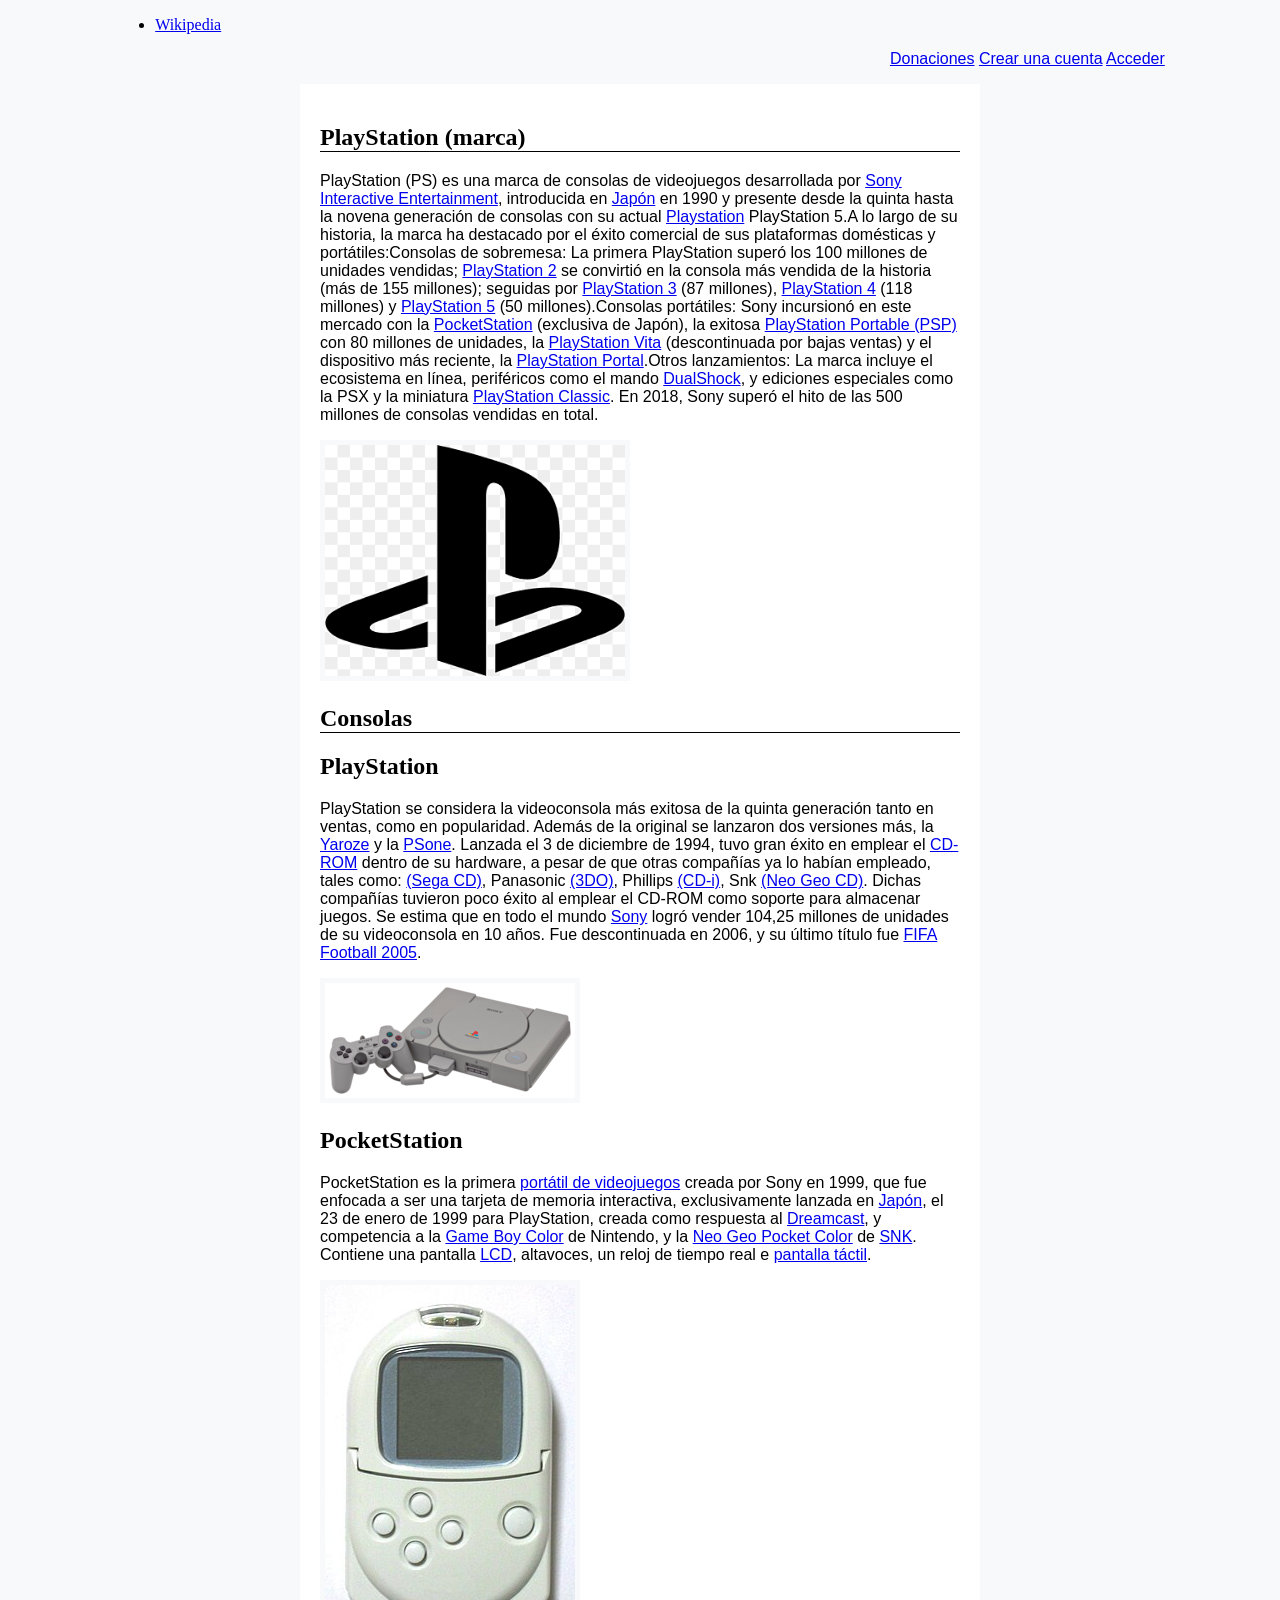
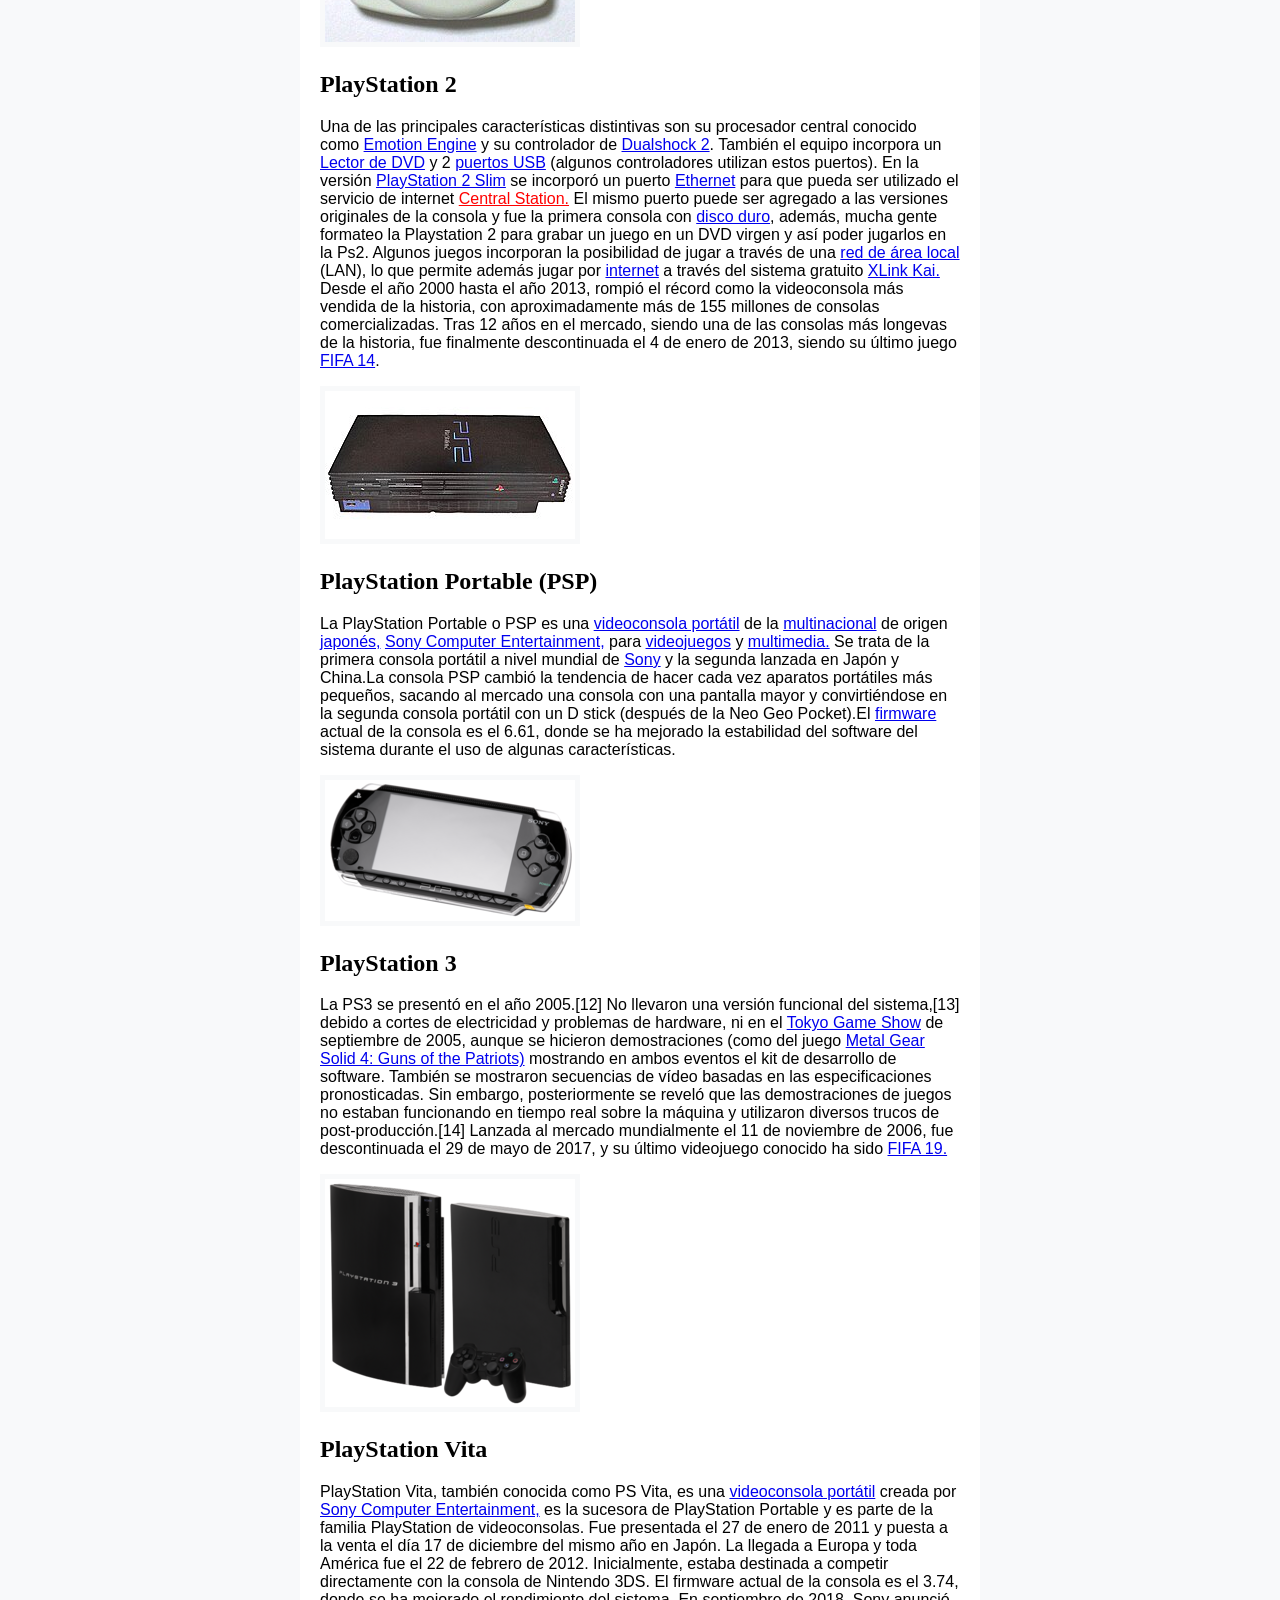
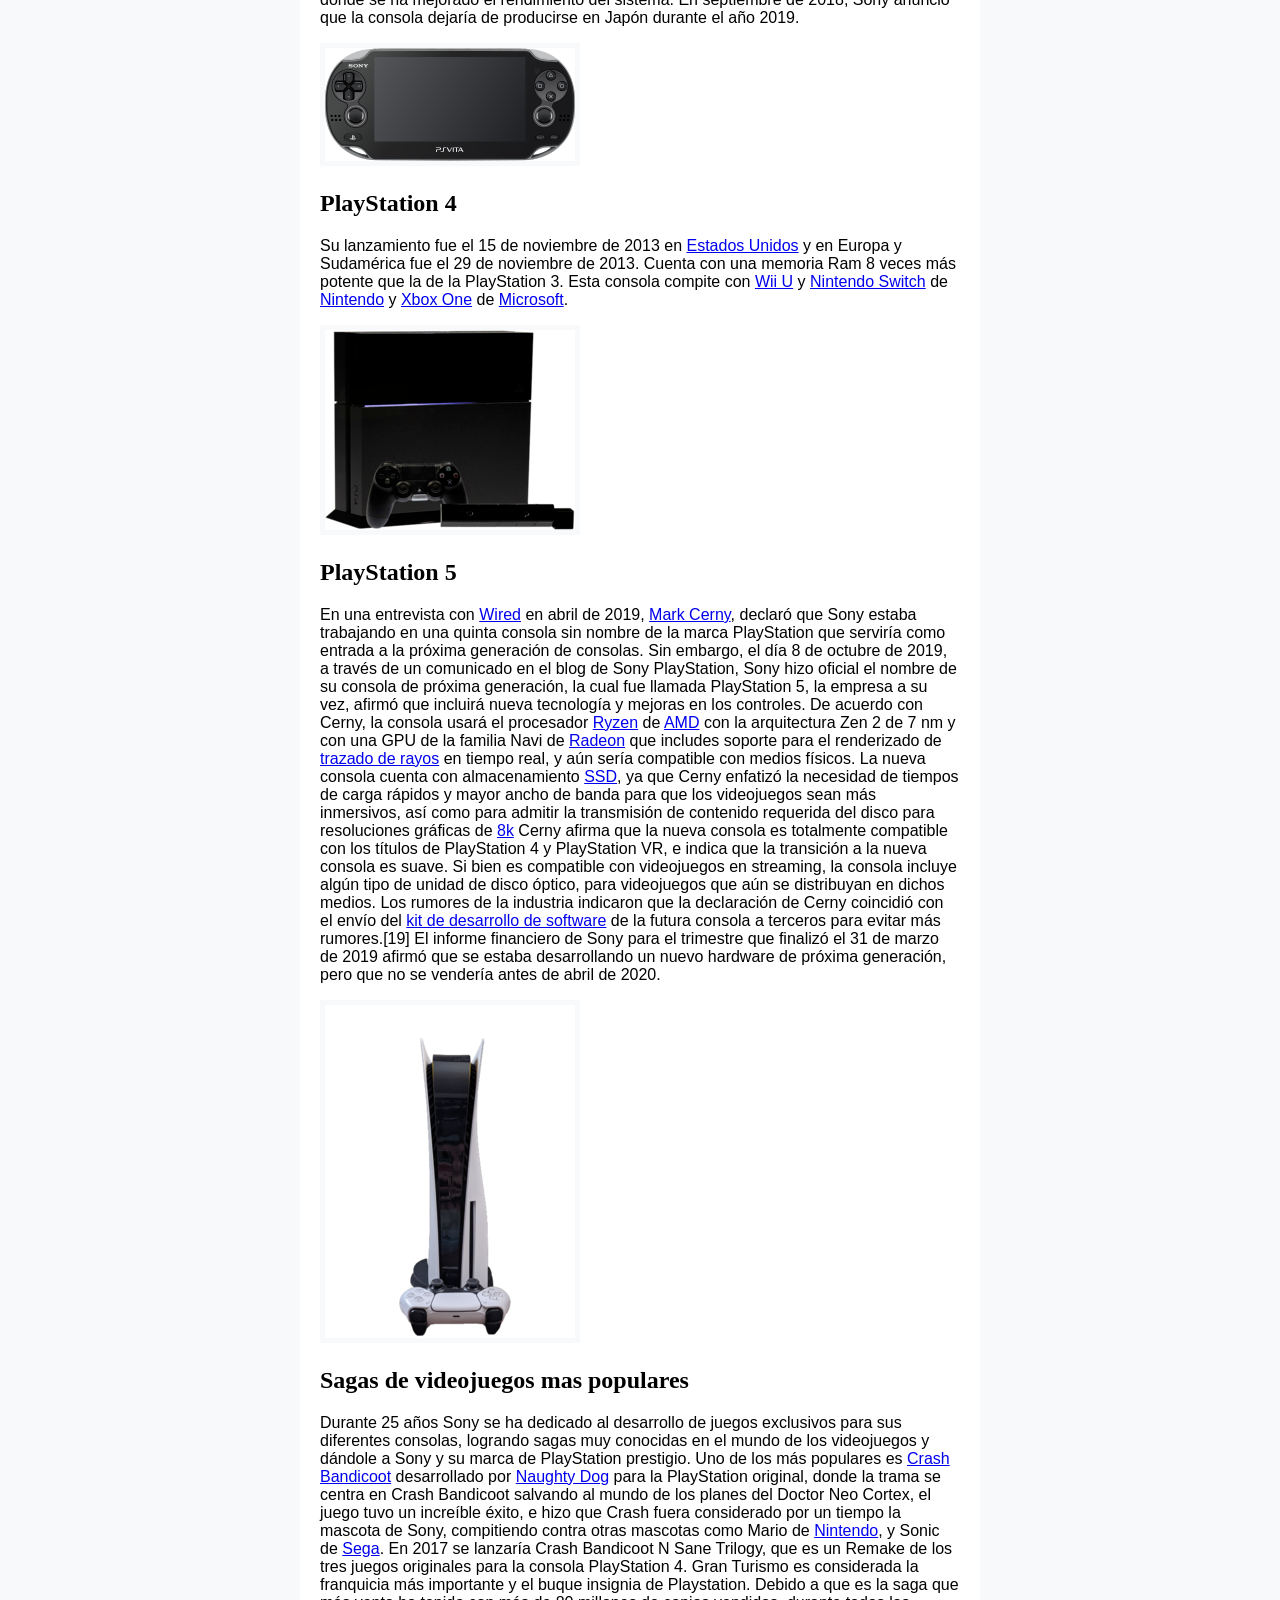
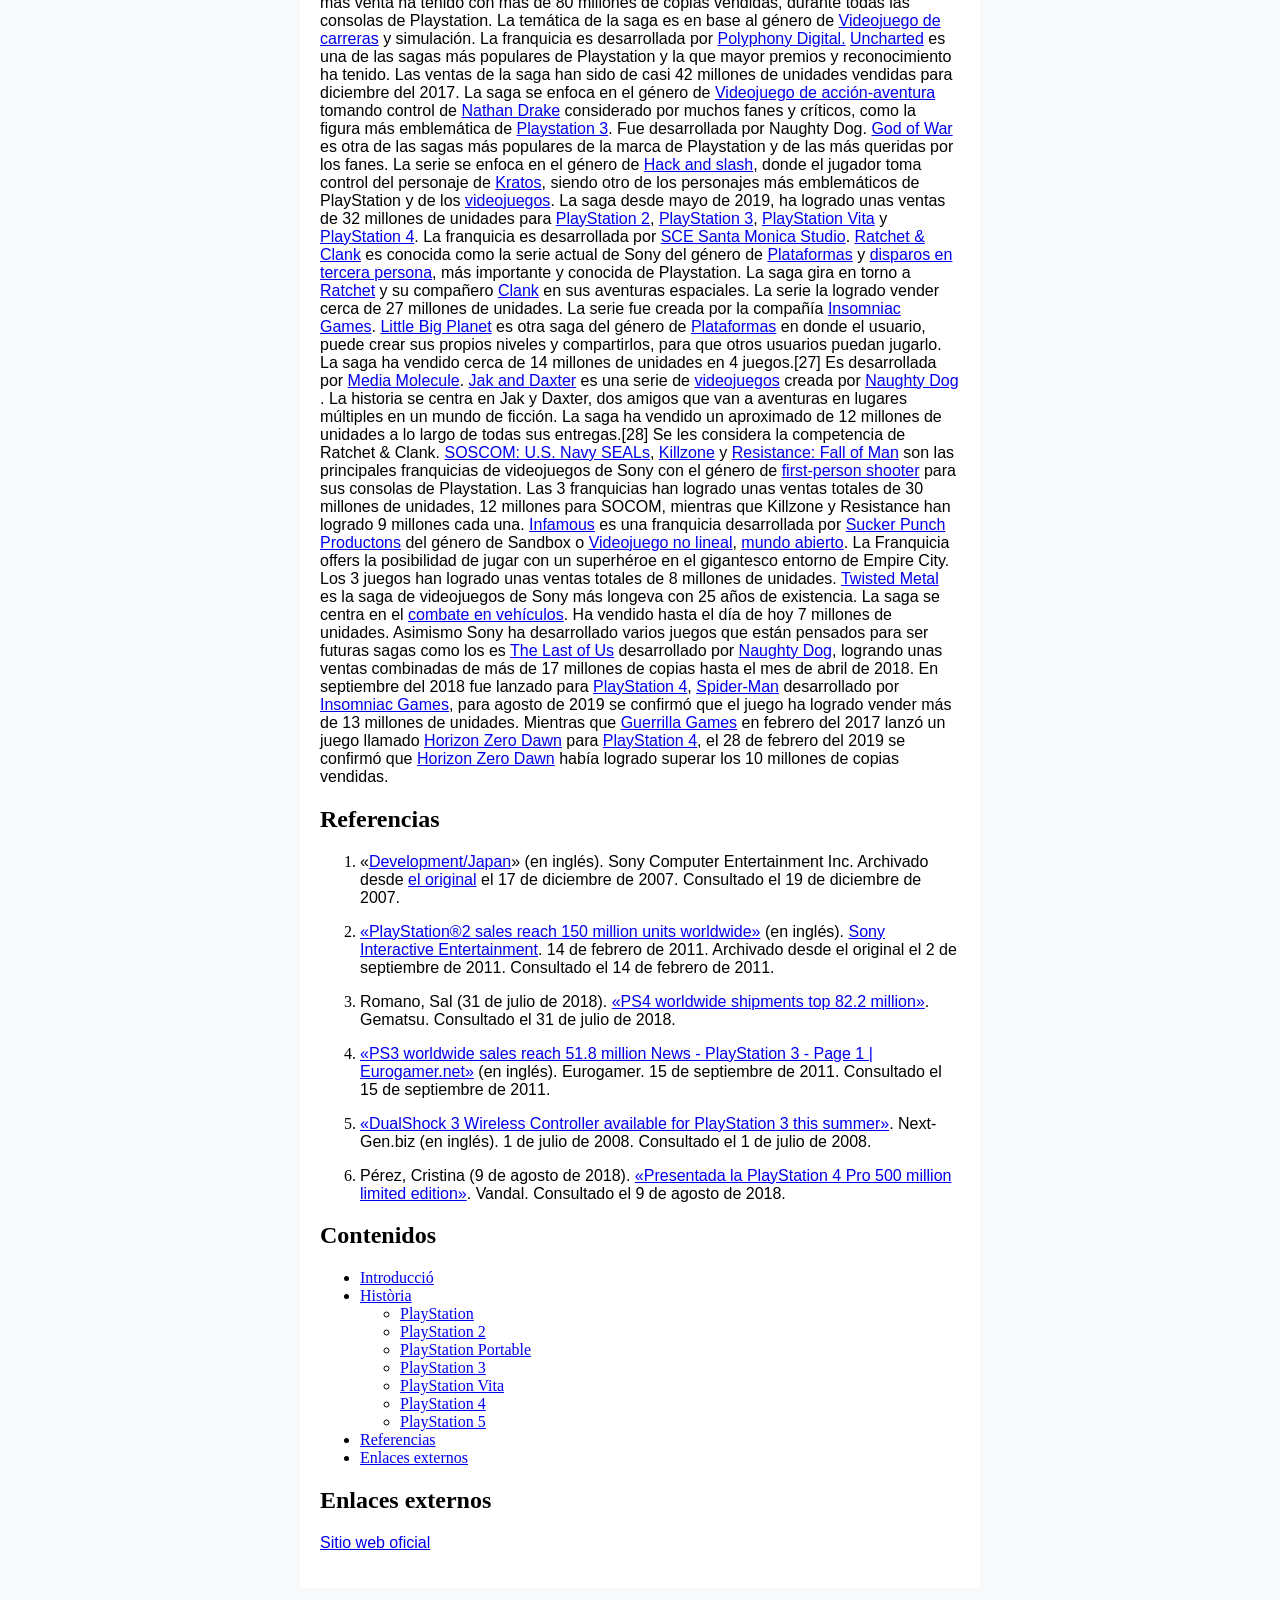
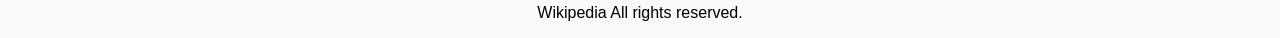
<file: index.html>
<!DOCTYPE html>
<html lang="es">
<head>
    <meta charset="UTF-8">
    <meta name="viewport" content="width=device-width, initial-scale=1.0">
    <title>PlayStation (marca) - Wikipedia</title>
    <link rel="stylesheet" href="style.css">
</head>
<body>
    <header>
        <nav>
            <ul>
                <li><a href="https://es.wikipedia.org/wiki/PlayStation_(marca)">Wikipedia</a></li>
            </ul>
            <div class="header-links">
                <p> <a href="https://donate.wikimedia.org/w/index.php?title=Special:LandingPage&country=ES&uselang=es&wmf_medium=sidebar&wmf_source=donate&wmf_campaign=es.wikipedia.org">Donaciones</a> <a href="https://auth.wikimedia.org/eswiki/wiki/Especial:Crear_una_cuenta?useformat=desktop&usesul3=1&returnto=PlayStation+%28marca%29&centralauthLoginToken=455f4a90782206a1887c107be3efa998">Crear una cuenta</a> <a href="https://auth.wikimedia.org/eswiki/w/index.php?title=Especial:Entrar&returnto=PlayStation+%28marca%29&centralauthLoginToken=455f4a90782206a1887c107be3efa998&usesul3=1&useformat=desktop">Acceder</a></p>
            </div>
        </nav>
    </header>
    <main>
        <section id="inicio">
            <h1>PlayStation (marca)</h1>
            <div>
                <p>PlayStation (PS) es una marca de consolas de videojuegos desarrollada por <a href="https://www.sonyinteractive.com/" target="_blank">Sony Interactive Entertainment</a>, introducida en <a href="https://es.wikipedia.org/wiki/Jap%C3%B3n" target="_blank">Japón</a> en 1990 y presente desde la quinta hasta la novena generación de consolas con su actual <a href="https://es.wikipedia.org/wiki/PlayStation_(consola)" target="_blank">Playstation</a> PlayStation 5.A lo largo de su historia, la marca ha destacado por el éxito comercial de sus plataformas domésticas y portátiles:Consolas de sobremesa: La primera PlayStation superó los 100 millones de unidades vendidas; <a href="https://es.wikipedia.org/wiki/PlayStation_2" target="_blank">PlayStation 2</a> se convirtió en la consola más vendida de la historia (más de 155 millones); seguidas por <a href="https://es.wikipedia.org/wiki/PlayStation_3" target="_blank">PlayStation 3</a> (87 millones), <a href="https://es.wikipedia.org/wiki/PlayStation_4" target="_blank">PlayStation 4</a> (118 millones) y <a href="https://es.wikipedia.org/wiki/PlayStation_5" target="_blank">PlayStation 5</a> (50 millones).Consolas portátiles: Sony incursionó en este mercado con la <a href="https://es.wikipedia.org/wiki/PocketStation" target="_blank">PocketStation</a> (exclusiva de Japón), la exitosa <a href="https://es.wikipedia.org/wiki/PlayStation_Portable" target="_blank">PlayStation Portable (PSP)</a> con 80 millones de unidades, la <a href="https://es.wikipedia.org/wiki/PlayStation_Vita" target="_blank">PlayStation Vita</a> (descontinuada por bajas ventas) y el dispositivo más reciente, la <a href="https://es.wikipedia.org/wiki/PlayStation_Portal" target="_blank">PlayStation Portal</a>.Otros lanzamientos: La marca incluye el ecosistema en línea, periféricos como el mando <a href="https://es.wikipedia.org/wiki/DualShock" target="_blank">DualShock</a>, y ediciones especiales como la PSX y la miniatura <a href="https://es.wikipedia.org/wiki/PlayStation_Classic" target="_blank">PlayStation Classic</a>. En 2018, Sony superó el hito de las 500 millones de consolas vendidas en total.</p>
            </div>
            <img src="img/png-transparent-sony-playstation-logo-playstation-2-logo-ps-logo-angle-text-monochrome-thumbnail.png" alt="playstation Logo" width="300">
        </section>

        <section id="consolas">
            <h2 class="consolas">Consolas</h2>

            <section id="PlayStation">
                <h2>PlayStation</h2>
                <div>
                    <p>PlayStation se considera la videoconsola más exitosa de la quinta generación tanto en ventas, como en popularidad. Además de la original se lanzaron dos versiones más, la <a href="#yaroze" target="_blank">Yaroze</a> y la <a href="#psone" target="_blank">PSone</a>. Lanzada el 3 de diciembre de 1994, tuvo gran éxito en emplear el <a href="https://es.wikipedia.org/wiki/CD-ROM" target="_blank">CD-ROM</a> dentro de su hardware, a pesar de que otras compañías ya lo habían empleado, tales como: <a href="https://es.wikipedia.org/wiki/Mega-CD">(Sega CD)</a>, Panasonic <a href="https://es.wikipedia.org/wiki/3DO">(3DO)</a>, Phillips <a href="https://es.wikipedia.org/wiki/CD-i">(CD-i)</a>, Snk <a href="https://es.wikipedia.org/wiki/Neo_Geo_CD">(Neo Geo CD)</a>. Dichas compañías tuvieron poco éxito al emplear el CD-ROM como soporte para almacenar juegos. Se estima que en todo el mundo <a href="https://es.wikipedia.org/wiki/Sony" target="_blank">Sony</a> logró vender 104,25 millones de unidades de su videoconsola en 10 años. Fue descontinuada en 2006, y su último título fue <a href="https://es.wikipedia.org/wiki/FIFA_Football_2005" target="_blank">FIFA Football 2005</a>.</p>
                </div>
                <a href="https://es.wikipedia.org/wiki/PlayStation_(marca)#/media/Archivo:PSX-Console-wController.png"><img src="img/PSX-Console-wController.png.jpg" alt="playStation console"></a>
            </section>

            <section id="PocketStation">
                <h2>PocketStation</h2>
                <div>
                    <p>PocketStation es la primera <a href="https://es.wikipedia.org/wiki/PocketStation" target="_blank">portátil de videojuegos</a> creada por Sony en 1999, que fue enfocada a ser una tarjeta de memoria interactiva, exclusivamente lanzada en <a href="https://es.wikipedia.org/wiki/Japón" target="_blank">Japón</a>, el 23 de enero de 1999 para PlayStation, creada como respuesta al <a href="https://es.wikipedia.org/wiki/Sony_Dreamcast" target="_blank">Dreamcast</a>, y competencia a la <a href="https://es.wikipedia.org/wiki/Game_Boy_Color" target="_blank">Game Boy Color</a> de Nintendo, y la <a href="https://es.wikipedia.org/wiki/Neo_Geo_Pocket_Color" target="_blank">Neo Geo Pocket Color</a> de <a href="https://es.wikipedia.org/wiki/SNK" target="_blank">SNK</a>. Contiene una pantalla <a href="https://es.wikipedia.org/wiki/LCD" target="_blank">LCD</a>, altavoces, un reloj de tiempo real e <a href="https://es.wikipedia.org/wiki/Radiaci%C3%B3n_infrarroja" target="_blank">pantalla táctil</a>.</p>
                    <a href="https://es.wikipedia.org/wiki/PlayStation_(marca)#/media/Archivo:SCPH-4000.jpg"><img src="img/SCPH-4000.jpg" alt="pocketstation"></a>
                </div>
            </section>

            <section id="PlayStation_2">
                <h2>PlayStation 2</h2>
                <div>
                    <p>Una de las principales características distintivas son su procesador central conocido como <a href="https://es.wikipedia.org/wiki/Emotion_Engine" target="_blank">Emotion Engine</a> y su controlador de <a href="https://es.wikipedia.org/wiki/DualShock">Dualshock 2</a>. También el equipo incorpora un <a href="https://es.wikipedia.org/wiki/Grabadora_de_DVD">Lector de DVD</a> y 2 <a href="https://es.wikipedia.org/wiki/Universal_Serial_Bus">puertos USB</a> (algunos controladores utilizan estos puertos). En la versión <a href="https://es.wikipedia.org/wiki/PlayStation_2">PlayStation 2 Slim</a> se incorporó un puerto <a href="https://es.wikipedia.org/wiki/Ethernet">Ethernet</a> para que pueda ser utilizado el servicio de internet <a href="https://es.wikipedia.org/wiki/Central_Station?action=edit&redlink=1" style="color:#FF0000;">Central Station.</a> El mismo puerto puede ser agregado a las versiones originales de la consola y fue la primera consola con <a href="https://es.wikipedia.org/wiki/Unidad_de_disco_duro">disco duro</a>, además, mucha gente formateo la Playstation 2 para grabar un juego en un DVD virgen y así poder jugarlos en la Ps2. Algunos juegos incorporan la posibilidad de jugar a través de una <a href="https://es.wikipedia.org/wiki/Red_de_%C3%A1rea_local">red de área local</a> (LAN), lo que permite además jugar por <a href="https://es.wikipedia.org/wiki/Internet">internet</a> a través del sistema gratuito <a href="https://es.wikipedia.org/wiki/XLink_Kai">XLink Kai.</a> Desde el año 2000 hasta el año 2013, rompió el récord como la videoconsola más vendida de la historia, con aproximadamente más de 155 millones de consolas comercializadas. Tras 12 años en el mercado, siendo una de las consolas más longevas de la historia, fue finalmente descontinuada el 4 de enero de 2013, siendo su último juego <a href="https://es.wikipedia.org/wiki/FIFA_14">FIFA 14</a>.</p>
                </div>
                <a href="https://es.wikipedia.org/wiki/Archivo:Playstation_2.jpg"><img src="img/Playstation_2.jpg" alt="playstation 2"></a> 
            </section>

            <section id="PlayStation_Portable">
                <h2>PlayStation Portable (PSP)</h2>
                <div>
                    <p>La PlayStation Portable o PSP es una <a href="https://es.wikipedia.org/wiki/Videoconsola_port%C3%A1til">videoconsola portátil</a> de la <a href="https://es.wikipedia.org/wiki/Multinacional">multinacional</a> de origen <a href="https://es.wikipedia.org/wiki/Jap%C3%B3n">japonés,</a> <a href="https://es.wikipedia.org/wiki/Sony_Interactive_Entertainment">Sony Computer Entertainment,</a> para <a href="https://es.wikipedia.org/wiki/Videojuego">videojuegos</a> y <a href="https://es.wikipedia.org/wiki/Multimedia">multimedia.</a> Se trata de la primera consola portátil a nivel mundial de <a href="https://es.wikipedia.org/wiki/Sony">Sony</a> y la segunda lanzada en Japón y China.La consola PSP cambió la tendencia de hacer cada vez aparatos portátiles más pequeños, sacando al mercado una consola con una pantalla mayor y convirtiéndose en la segunda consola portátil con un D stick (después de la Neo Geo Pocket).El <a href="https://es.wikipedia.org/wiki/Firmware">firmware</a> actual de la consola es el 6.61, donde se ha mejorado la estabilidad del software del sistema durante el uso de algunas características.</p>
                </div>
                <a href="https://es.wikipedia.org/wiki/Archivo:Sony-PSP-1000-Body.png"><img src="img/Sony-PSP-1000-Body.png" alt="playStation portable"></a>
            </section>

            <section id="PlayStation_3">
                <h2>PlayStation 3</h2>
                <div>
                    <p>La PS3 se presentó en el año 2005.[12] No llevaron una versión funcional del sistema,[13] debido a cortes de electricidad y problemas de hardware, ni en el <a href="https://es.wikipedia.org/wiki/Tokyo_Game_Show">Tokyo Game Show</a> de septiembre de 2005, aunque se hicieron demostraciones (como del juego <a href="https://es.wikipedia.org/wiki/Metal_Gear_Solid_4:_Guns_of_the_Patriots">Metal Gear Solid 4: Guns of the Patriots)</a> mostrando en ambos eventos el kit de desarrollo de software. También se mostraron secuencias de vídeo basadas en las especificaciones pronosticadas. Sin embargo, posteriormente se reveló que las demostraciones de juegos no estaban funcionando en tiempo real sobre la máquina y utilizaron diversos trucos de post-producción.[14] Lanzada al mercado mundialmente el 11 de noviembre de 2006, fue descontinuada el 29 de mayo de 2017, y su último videojuego conocido ha sido <a href="https://es.wikipedia.org/wiki/FIFA_19">FIFA 19.</a></p>
                </div>
                <a href="https://es.wikipedia.org/wiki/Archivo:PS3Versions.png"><img src="img/PS3Versions.png" alt="playStation 3"></a>
            </section>

            <section id="PlayStation_Vita">
                <h2>PlayStation Vita</h2>
                <div>
                    <p>PlayStation Vita, también conocida como PS Vita, es una <a href="https://es.wikipedia.org/wiki/Videoconsola_port%C3%A1til">videoconsola portátil</a> creada por <a href="https://es.wikipedia.org/wiki/Sony_Interactive_Entertainment">Sony Computer Entertainment,</a> es la sucesora de PlayStation Portable y es parte de la familia PlayStation de videoconsolas. Fue presentada el 27 de enero de 2011 y puesta a la venta el día 17 de diciembre del mismo año en Japón. La llegada a Europa y toda América fue el 22 de febrero de 2012. Inicialmente, estaba destinada a competir directamente con la consola de Nintendo 3DS. El firmware actual de la consola es el 3.74, donde se ha mejorado el rendimiento del sistema. En septiembre de 2018, Sony anunció que la consola dejaría de producirse en Japón durante el año 2019.</p>
                </div>
                <a href="https://es.wikipedia.org/wiki/Archivo:PlayStation_Vita_illustration.svg.webp"><img src="img/PlayStation_Vita_illustration.svg.webp" alt="playstation Vita"></a>
            </section>

            <section id="PlayStation_4">
                <h2>PlayStation 4</h2>
                <div>
                    <p>Su lanzamiento fue el 15 de noviembre de 2013 en <a href="https://es.wikipedia.org/wiki/Estados_Unidos">Estados Unidos</a> y en Europa y Sudamérica fue el 29 de noviembre de 2013. Cuenta con una memoria Ram 8 veces más potente que la de la PlayStation 3. Esta consola compite con <a href="https://es.wikipedia.org/wiki/Wii_U">Wii U</a> y <a href="https://es.wikipedia.org/wiki/Nintendo_Switch">Nintendo Switch</a> de <a href="https://es.wikipedia.org/wiki/Nintendo">Nintendo</a> y <a href="https://es.wikipedia.org/wiki/Xbox_One">Xbox One</a> de <a href="https://es.wikipedia.org/wiki/Microsoft">Microsoft</a>.</p>
                </div>
                <a href="https://es.wikipedia.org/wiki/Archivo:PlayStation_Four.png"><img src="img/PlayStation_Four.png" alt="playStation 4"></a>
            </section>

            <section id="PlayStation_5">
                <h2>PlayStation 5</h2>
                <div>
                    <p>En una entrevista con <a href="https://es.wikipedia.org/wiki/Wired">Wired</a> en abril de 2019, <a href="https://es.wikipedia.org/wiki/Mark_Cerny">Mark Cerny</a>, declaró que Sony estaba trabajando en una quinta consola sin nombre de la marca PlayStation que serviría como entrada a la próxima generación de consolas. Sin embargo, el día 8 de octubre de 2019, a través de un comunicado en el blog de Sony PlayStation, Sony hizo oficial el nombre de su consola de próxima generación, la cual fue llamada PlayStation 5, la empresa a su vez, afirmó que incluirá nueva tecnología y mejoras en los controles. De acuerdo con Cerny, la consola usará el procesador <a href="https://es.wikipedia.org/wiki/Ryzen">Ryzen</a> de <a href="https://es.wikipedia.org/wiki/Advanced_Micro_Devices">AMD</a> con la arquitectura Zen 2 de 7 nm y con una GPU de la familia Navi de <a href="https://es.wikipedia.org/wiki/Radeon">Radeon</a> que includes soporte para el renderizado de <a href="https://es.wikipedia.org/wiki/Trazado_de_rayos">trazado de rayos</a> en tiempo real, y aún sería compatible con medios físicos. La nueva consola cuenta con almacenamiento <a href="https://es.wikipedia.org/wiki/Unidad_de_estado_s%C3%B3lido">SSD</a>, ya que Cerny enfatizó la necesidad de tiempos de carga rápidos y mayor ancho de banda para que los videojuegos sean más inmersivos, así como para admitir la transmisión de contenido requerida del disco para resoluciones gráficas de <a href="https://es.wikipedia.org/wiki/Resoluci%C3%B3n_8K">8k</a> Cerny afirma que la nueva consola es totalmente compatible con los títulos de PlayStation 4 y PlayStation VR, e indica que la transición a la nueva consola es suave. Si bien es compatible con videojuegos en streaming, la consola incluye algún tipo de unidad de disco óptico, para videojuegos que aún se distribuyan en dichos medios. Los rumores de la industria indicaron que la declaración de Cerny coincidió con el envío del <a href="https://es.wikipedia.org/wiki/Kit_de_desarrollo_de_software">kit de desarrollo de software</a> de la futura consola a terceros para evitar más rumores.[19] El informe financiero de Sony para el trimestre que finalizó el 31 de marzo de 2019 afirmó que se estaba desarrollando un nuevo hardware de próxima generación, pero que no se vendería antes de abril de 2020.</p>
                </div>
                <a href="https://es.wikipedia.org/wiki/Archivo:PlayStation_5_and_DualSense_with_transparent_background.png"><img src="img/PlayStation_5_and_DualSense_with_transparent_background.png" alt="playStation 5"></a>
            </section>
            <section>

            <h2><strong> Sagas de videojuegos mas populares</strong></h2>
            <p>Durante 25 años Sony se ha dedicado al desarrollo de juegos exclusivos para sus diferentes consolas, logrando sagas muy conocidas en el mundo de los videojuegos y dándole a Sony y su marca de PlayStation prestigio.
            Uno de los más populares es <a href="https://es.wikipedia.org/wiki/Crash_Bandicoot_(videojuego)">Crash Bandicoot</a> desarrollado por <a href="https://es.wikipedia.org/wiki/Naughty_Dog">Naughty Dog</a> para la PlayStation original, donde la trama se centra en Crash Bandicoot salvando al mundo de los planes del Doctor Neo Cortex, el juego tuvo un increíble éxito, e hizo que Crash fuera considerado por un tiempo la mascota de Sony, compitiendo contra otras mascotas como Mario de <a href="https://es.wikipedia.org/wiki/Nintendo">Nintendo</a>, y Sonic de <a href="https://es.wikipedia.org/wiki/Sega">Sega</a>. En 2017 se lanzaría Crash Bandicoot N Sane Trilogy, que es un Remake de los tres juegos originales para la consola PlayStation 4.

            Gran Turismo es considerada la franquicia más importante y el buque insignia de Playstation. Debido a que es la saga que más venta ha tenido con más de 80 millones de copias vendidas, durante todas las consolas de Playstation. La temática de la saga es en base al género de <a href="https://es.wikipedia.org/wiki/Videojuego_de_carreras">Videojuego de carreras</a> y simulación. La franquicia es desarrollada por <a href="https://es.wikipedia.org/wiki/Polyphony_Digital">Polyphony Digital.</a>

            <a href="https://es.wikipedia.org/wiki/Uncharted">Uncharted</a> es una de las sagas más populares de Playstation y la que mayor premios y reconocimiento ha tenido. Las ventas de la saga han sido de casi 42 millones de unidades vendidas para diciembre del 2017. La saga se enfoca en el género de <a href="https://es.wikipedia.org/wiki/Videojuego_de_acci%C3%B3n_y_aventura">Videojuego de acción-aventura</a> tomando control de <a href="https://es.wikipedia.org/wiki/Nathan_Drake">Nathan Drake</a> considerado por muchos fanes y críticos, como la figura más emblemática de <a href="https://es.wikipedia.org/wiki/PlayStation_3">Playstation 3</a>. Fue desarrollada por Naughty Dog.

            <a href="https://es.wikipedia.org/wiki/God_of_War_(franquicia)">God of War</a> es otra de las sagas más populares de la marca de Playstation y de las más queridas por los fanes. La serie se enfoca en el género de <a href="https://es.wikipedia.org/wiki/Hack_and_slash">Hack and slash</a>, donde el jugador toma control del personaje de <a href="https://es.wikipedia.org/wiki/Kratos_(personaje)">Kratos</a>, siendo otro de los personajes más emblemáticos de PlayStation y de los <a href="https://es.wikipedia.org/wiki/Videojuego">videojuegos</a>. La saga desde mayo de 2019, ha logrado unas ventas de 32 millones de unidades para <a href="https://es.wikipedia.org/wiki/PlayStation_2">PlayStation 2</a>, <a href="https://es.wikipedia.org/wiki/PlayStation_3">PlayStation 3</a>, <a href="https://es.wikipedia.org/wiki/PlayStation_Vita">PlayStation Vita</a> y <a href="https://es.wikipedia.org/wiki/PlayStation_4">PlayStation 4</a>. La franquicia es desarrollada por <a href="https://es.wikipedia.org/wiki/SIE_Santa_Monica_Studio">SCE Santa Monica Studio</a>.

            <a href="https://es.wikipedia.org/wiki/Ratchet_&_Clank_(serie)">Ratchet & Clank</a> es conocida como la serie actual de Sony del género de <a href="https://es.wikipedia.org/wiki/Videojuego_de_plataformas">Plataformas</a> y <a href="https://es.wikipedia.org/wiki/Videojuego_de_disparos_en_tercera_persona">disparos en tercera persona</a>, más importante y conocida de Playstation. La saga gira en torno a <a href="https://es.wikipedia.org/wiki/Ratchet_(personaje_de_Ratchet_&_Clank)">Ratchet</a> y su compañero <a href="https://es.wikipedia.org/wiki/Clank_(personaje_de_Ratchet_&_Clank)">Clank</a> en sus aventuras espaciales. La serie la logrado vender cerca de 27 millones de unidades. La serie fue creada por la compañía <a href="https://es.wikipedia.org/wiki/Insomniac_Games">Insomniac Games</a>.

            <a href="https://es.wikipedia.org/wiki/LittleBigPlanet">Little Big Planet</a> es otra saga del género de <a href="https://es.wikipedia.org/wiki/Videojuego_de_plataformas">Plataformas</a> en donde el usuario, puede crear sus propios niveles y compartirlos, para que otros usuarios puedan jugarlo. La saga ha vendido cerca de 14 millones de unidades en 4 juegos.[27] Es desarrollada por <a href="https://es.wikipedia.org/wiki/Media_Molecule">Media Molecule</a>.

            <a href="https://es.wikipedia.org/wiki/Jak_and_Daxter">Jak and Daxter</a> es una serie de <a href="https://es.wikipedia.org/wiki/Videojuego">videojuegos</a> creada por <a href="https://es.wikipedia.org/wiki/Naughty_Dog">Naughty Dog</a> . La historia se centra en Jak y Daxter, dos amigos que van a aventuras en lugares múltiples en un mundo de ficción. La saga ha vendido un aproximado de 12 millones de unidades a lo largo de todas sus entregas.[28] Se les considera la competencia de Ratchet & Clank.

            <a href="https://es.wikipedia.org/wiki/SOCOM:_U.S._Navy_SEALs">SOSCOM: U.S. Navy SEALs</a>, <a href="https://es.wikipedia.org/wiki/Killzone">Killzone</a> y <a href="https://es.wikipedia.org/wiki/Resistance:_Fall_of_Man">Resistance: Fall of Man</a> son las principales franquicias de videojuegos de Sony con el género de <a href="https://es.wikipedia.org/wiki/Videojuego_de_disparos_en_primera_persona">first-person shooter</a> para sus consolas de Playstation. Las 3 franquicias han logrado unas ventas totales de 30 millones de unidades, 12 millones para SOCOM, mientras que Killzone y Resistance han logrado 9 millones cada una.

            <a href="https://es.wikipedia.org/wiki/Infamous_(videojuego)">Infamous</a> es una franquicia desarrollada por <a href="https://es.wikipedia.org/wiki/Sucker_Punch_Productions">Sucker Punch Productons</a> del género de Sandbox o <a href="https://es.wikipedia.org/wiki/Videojuego_no_lineal">Videojuego no lineal</a>, <a href="https://es.wikipedia.org/wiki/Videojuego_de_mundo_abierto">mundo abierto</a>. La Franquicia offers la posibilidad de jugar con un superhéroe en el gigantesco entorno de Empire City. Los 3 juegos han logrado unas ventas totales de 8 millones de unidades.

            <a href="https://es.wikipedia.org/wiki/Twisted_Metal_(serie)">Twisted Metal</a> es la saga de videojuegos de Sony más longeva con 25 años de existencia. La saga se centra en el <a href="https://es.wikipedia.org/wiki/Videojuego_de_combate_en_veh%C3%ADculos">combate en vehículos</a>. Ha vendido hasta el día de hoy 7 millones de unidades.

            Asimismo Sony ha desarrollado varios juegos que están pensados para ser futuras sagas como los es <a href="https://es.wikipedia.org/wiki/PlayStation_(marca)">The Last of Us</a> desarrollado por <a href="https://es.wikipedia.org/wiki/Naughty_Dog">Naughty Dog</a>, logrando unas ventas combinadas de más de 17 millones de copias hasta el mes de abril de 2018. En septiembre del 2018 fue lanzado para <a href="https://es.wikipedia.org/wiki/PlayStation_4">PlayStation 4</a>, <a href="https://es.wikipedia.org/wiki/Spider-Man_(videojuego_de_2018)">Spider-Man</a> desarrollado por <a href="https://es.wikipedia.org/wiki/Insomniac_Games">Insomniac Games</a>, para agosto de 2019 se confirmó que el juego ha logrado vender más de 13 millones de unidades. Mientras que <a href="https://es.wikipedia.org/wiki/Guerrilla_Games">Guerrilla Games</a> en febrero del 2017 lanzó un juego llamado <a href="https://es.wikipedia.org/wiki/Horizon_Zero_Dawn">Horizon Zero Dawn</a> para <a href="https://es.wikipedia.org/wiki/PlayStation_4">PlayStation 4</a>, el 28 de febrero del 2019 se confirmó que <a href="https://es.wikipedia.org/wiki/Horizon_Zero_Dawn">Horizon Zero Dawn</a> había logrado superar los 10 millones de copias vendidas.</p>
        </section>

        </section>

        <section id="referencies">
            <h2>Referencias</h2>
            <ol>
                <li><p>«<a href="https://web.archive.org/web/20071217000000/http://www.sony.com/development/japan">Development/Japan</a>» (en inglés). Sony Computer Entertainment Inc. Archivado desde <a href="https://sonyinteractive.com/en/corporate/data/bizdatajpn_e.html">el original</a> el 17 de diciembre de 2007. Consultado el 19 de diciembre de 2007.</p></li>
                <li><p><a href="https://web.archive.org/web/20110902150814/http://www.scei.co.jp/corporate/release/110214_e.html">«PlayStation®2 sales reach 150 million units worldwide»</a> (en inglés). <a href="https://es.wikipedia.org/wiki/Sony_Interactive_Entertainment">Sony Interactive Entertainment</a>. 14 de febrero de 2011. Archivado desde el original el 2 de septiembre de 2011. Consultado el 14 de febrero de 2011.</p></li>
                <li><p>Romano, Sal (31 de julio de 2018). <a href="https://web.archive.org/web/20180731000000/https://gematsu.com/2018/07/31/ps4-worldwide-shipments-top-82-2-million/">«PS4 worldwide shipments top 82.2 million»</a>. Gematsu. Consultado el 31 de julio de 2018.</p></li>
                <li><p><a href="https://www.eurogamer.net/ps3-worldwide-sales-reach-51-8-million">«PS3 worldwide sales reach 51.8 million News - PlayStation 3 - Page 1 | Eurogamer.net»</a> (en inglés). Eurogamer. 15 de septiembre de 2011. Consultado el 15 de septiembre de 2011.</p></li>
                <li><p><a href="https://web.archive.org/web/20080701000000/http://www.next-gen.biz/2008/07/01/dualshock-3-wireless-controller-available-for-playstation-3-this-summer/">«DualShock 3 Wireless Controller available for PlayStation 3 this summer»</a>. Next-Gen.biz (en inglés). 1 de julio de 2008. Consultado el 1 de julio de 2008.</p></li>
                <li><p>Pérez, Cristina (9 de agosto de 2018). <a href="https://vandal.elespanol.com/noticia/1350711453/presentada-la-playstation-4-pro-500-million-limited-edition/">«Presentada la PlayStation 4 Pro 500 million limited edition»</a>. Vandal. Consultado el 9 de agosto de 2018.</p></li>
            </ol>
        </section>

        <nav>
            <h2>Contenidos</h2>
            <ul>
                <li><a href="#inicio">Introducció</a></li>
                <li>
                    <a href="#consolas">Història</a>
                    <ul>
                        <li><a href="#PlayStation">PlayStation</a></li>
                        <li><a href="#PlayStation_2">PlayStation 2</a></li>
                        <li><a href="#PlayStation_Portable">PlayStation Portable</a></li>
                        <li><a href="#PlayStation_3">PlayStation 3</a></li>
                        <li><a href="#PlayStation_Vita">PlayStation Vita</a></li>
                        <li><a href="#PlayStation_4">PlayStation 4</a></li>
                        <li><a href="#PlayStation_5">PlayStation 5</a></li>
                    </ul>
                </li>
                <li><a href="#referencies">Referencias</a></li>
                <li><a href="#externo">Enlaces externos</a></li>
            </ul>
        </nav>
            <h2 id="externo">Enlaces externos</h2>
            <p><a href="https://www.playstation.com/es-es/">Sitio web oficial</a></p>
    </main>

    <footer>
        <p>Wikipedia All rights reserved.</p>
    </footer>
</body>
</html>
</file>
<file: style.css>
.consolas{
    border-bottom: 1px solid #000;
}

p{
    font-family: sans-serif;
    word-spacing: 25%;
}

header{
    width: 82%;
    margin: 0 auto;
    background-color: #F8F9FA;
}

footer{
    text-align: center;
    margin: 0 auto;
    background-color: #F8F9FA;
}
main{
    width: 50%;
    margin: 0 auto;
    background-color: #ffffff;
    padding: 20px;
}

img{
    border: 5px solid #F8F9FA;
}

h1{
    border-bottom: 1px solid #000;
}

body {
    background-color: #F8F9FA;
    margin: 0;
}

.header-links {
    text-align: right;
    margin-top: 10px;
    margin-right: auto;
}
</file>
